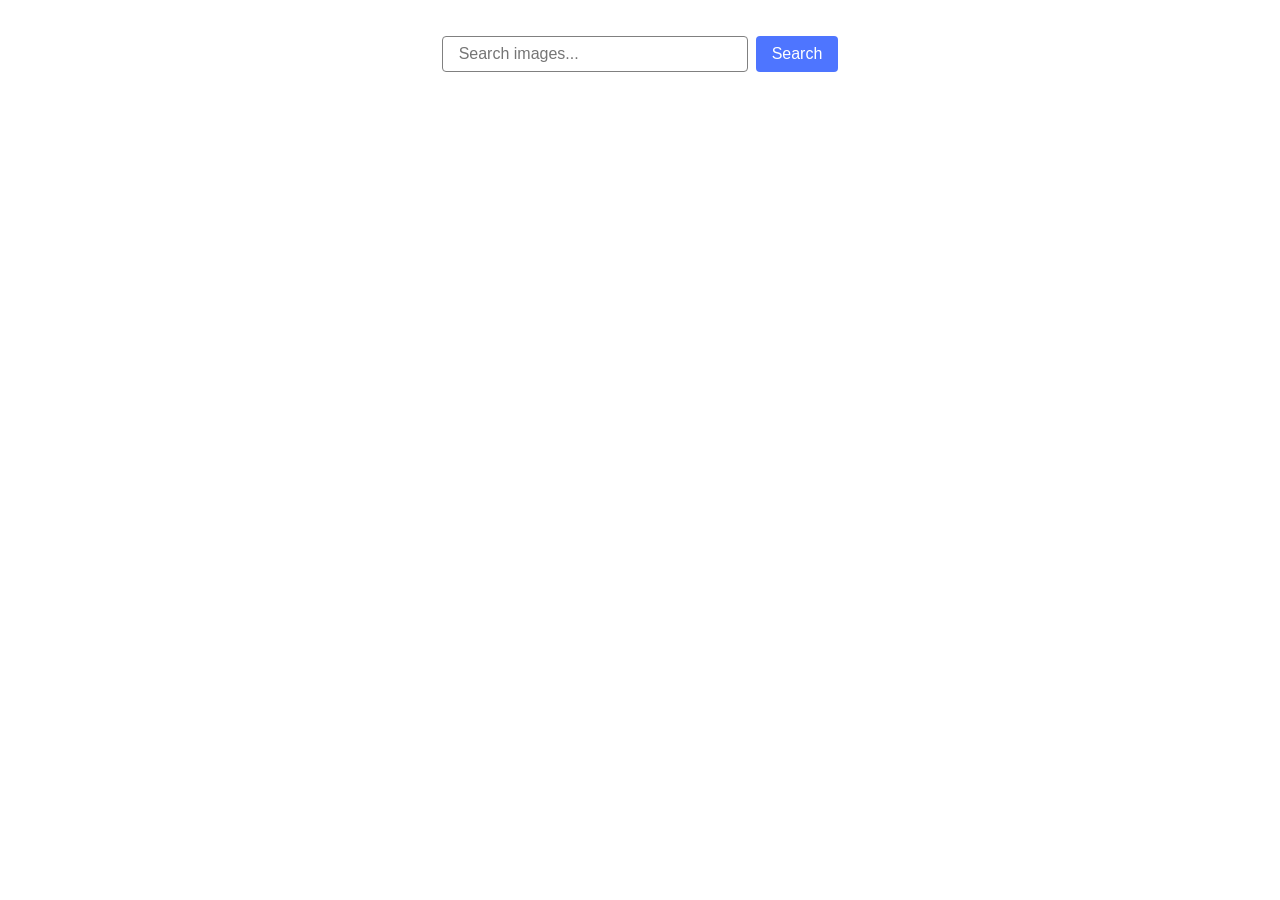
<file: src/index.html>
<!doctype html>
<html lang="en">
  <head>
    <meta charset="UTF-8" />
    <meta name="viewport" content="width=device-width, initial-scale=1.0" />
    <title>Image Search</title>
    <link rel="stylesheet" href="./css/styles.css" />
  </head>
  <body>
    <form class="form">
      <label>
        <input
          type="text"
          name="search-text"
          placeholder="Search images..."
          required
          autocomplete="off"
        />
      </label>
      <button type="submit">Search</button>
    </form>

    <span class="loader hidden"></span>

    <ul class="gallery"></ul>

    <script type="module" src="./main.js"></script>
  </body>
</html>
</file>
<file: src/css/styles.css>
@import url('./reset.css');
@import url('./base.css');
@import url('./container.css');
@import url('./animations.css');


@import url('./header.css');
@import url('./vite-promo.css');
@import url('./badges.css');
@import url('./back-link.css');
@import url('./footer.css');


.form {
  display: flex;
  justify-content: center;
  gap: 8px;
  margin: 36px 0 24px;
}

.form input {
  padding: 8px 16px;
  font-size: 16px;
  border: 1px solid #808080;
  border-radius: 4px;
  width: 272px;
  outline: none;
  transition: border-color 0.3s;
}

.form input:focus {
  border-color: #4e75ff;
}

.form button {
  padding: 8px 16px;
  font-size: 16px;
  background-color: #4e75ff;
  color: #fff;
  border: none;
  border-radius: 4px;
  cursor: pointer;
  transition: background-color 0.3s;
}

.form button:hover {
  background-color: #6c8cff;
}

.gallery {
  display: flex;
  flex-wrap: wrap;
  gap: 24px;
  list-style: none;
  padding: 0;
  margin: 0 auto;
  max-width: 1128px;
  justify-content: center;
}

.gallery-item {
  width: 360px;
  border: 1px solid #808080;
  border-radius: 4px;
  overflow: hidden;
  background: #fff;
}

.gallery-link {
  display: block;
  height: 200px;
}

.gallery-image {
  width: 100%;
  height: 100%;
  object-fit: cover;
  display: block;
}

.info {
  display: flex;
  justify-content: space-around;
  padding: 8px;
  font-size: 12px;
  line-height: 1.33;
  letter-spacing: 0.04em;
  color: #2e2f42;
}

.info-item {
  display: flex;
  flex-direction: column;
  align-items: center;
  text-align: center;
}


.loader {
  position: relative;
  width: 48px;
  height: 48px;
  border: 5px solid #cfd8dc;
  border-bottom-color: #4e75ff;
  border-radius: 50%;
  display: block;
  box-sizing: border-box;
  animation: rotation 1s linear infinite;
  margin: 30px auto;
}

.loader.hidden {
  display: none;
}

@keyframes rotation {
  0% {
    transform: rotate(0deg);
  }

  100% {
    transform: rotate(360deg);
  }
}
</file>
